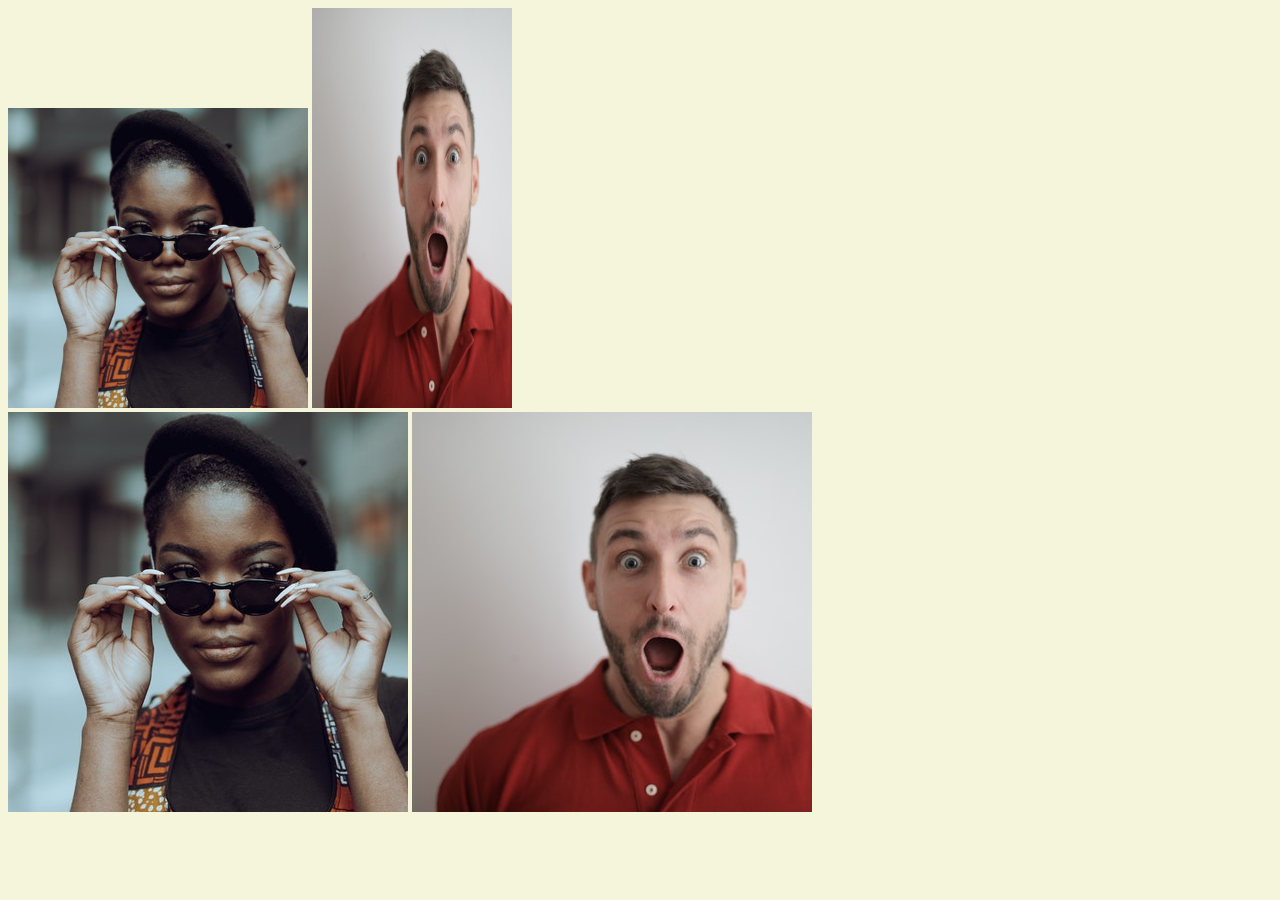
<file: chaining-selectors/index.html>
<!DOCTYPE html>
<html lang="en">
<head>
    <meta charset="UTF-8">
    <meta name="viewport" content="width=device-width, initial-scale=1.0">
    <link rel="stylesheet" href="styles.css">
    <title>chaining-selectors</title>
</head>
<body>
    <div class="container">
    <div>
        <img class="avatar proportioned" src="./images/pexels-katho-mutodo-8434791.jpg" alt="a classy girl">
        <img class="avatar distorted" src="./images/pexels-andrea-piacquadio-3777931.jpg" alt="a shocked gentleman">
    </div>
    <div>
        <img class="original proportioned" src="./images/pexels-katho-mutodo-8434791.jpg" alt="same classy girl">
        <img class="original distorted" src="./images/pexels-andrea-piacquadio-3777931.jpg" alt="same shocked gentleman">
    </div>
    </div>
</body>
</html>
</file>
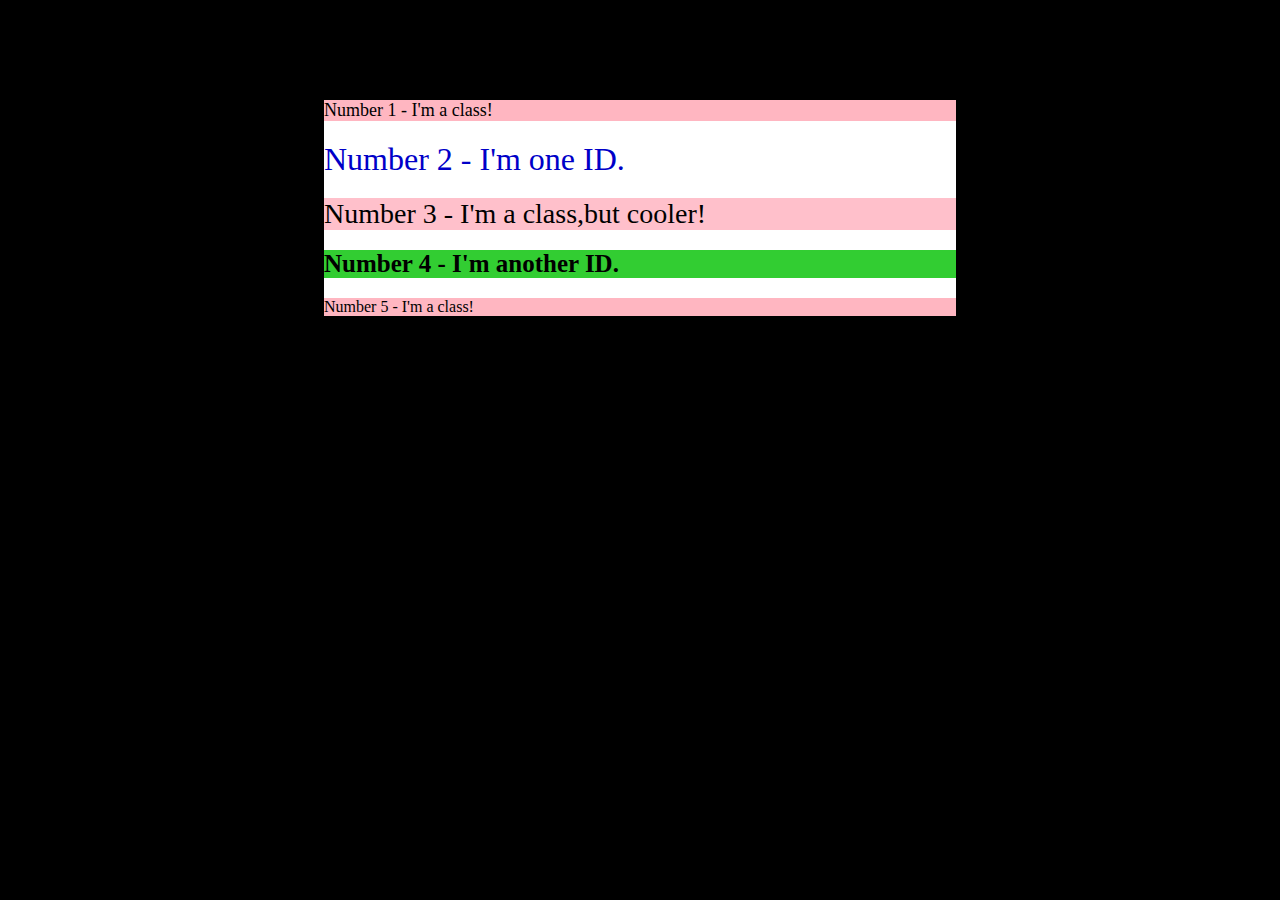
<file: class-id-selectors/index.html>
<!DOCTYPE html>
<html lang="en">
<head>
    <meta charset="UTF-8">
    <meta name="viewport" content="width=device-width, initial-scale=1.0">
    <link rel="stylesheet" href="styles.css">
    <title>class-id-selectors</title>
</head>
<body>
    <div class="container">
    <div class="one">Number 1 - I'm a class!</div>
    <div id="two">Number 2 - I'm one ID.</div>
    <div class="three">Number 3 - I'm a class,but cooler!</div>
    <div id="four">Number 4 - I'm another ID.</div>
    <div class="five">Number 5 - I'm a class!</div>
    </div>
</body>
</html>
</file>
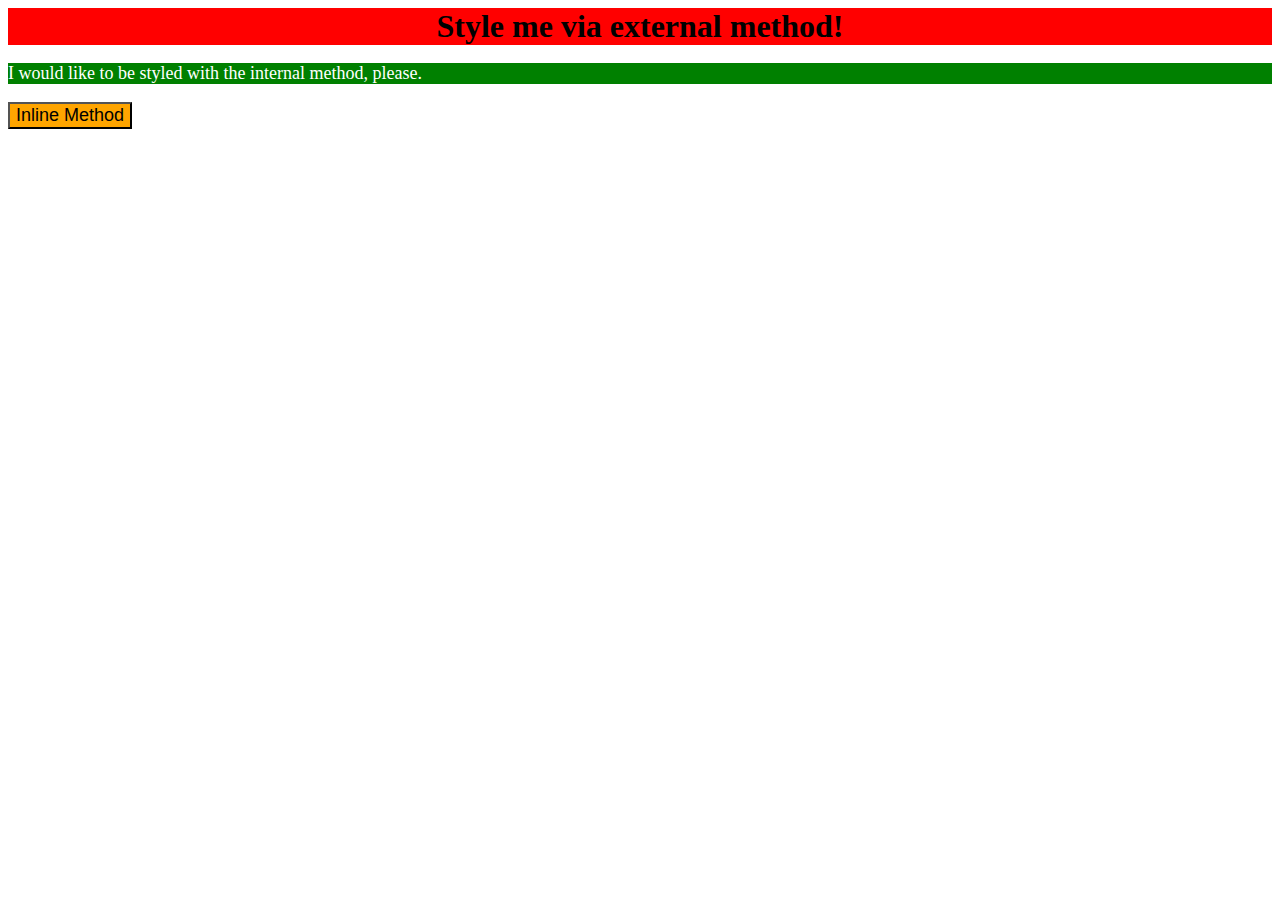
<file: css-methods/index.html>
<!DOCTYPE html>
<html lang="en">
<head>
    <meta charset="UTF-8">
    <meta name="viewport" content="width=device-width, initial-scale=1.0">
    <link rel="stylesheet" href="styles.css">
    <title>css methods</title>
    <style>
        p {
            color: white;
            background-color: green;
            font-size: 18px;
        }
    </style>
</head>
<body>
    <div>Style me via external method!</div>
    <p>I would like to be styled with the internal method, please.</p>
    <button style="background-color: orange; font-size: 18px;">Inline Method</button>
</body>
</html>
</file>
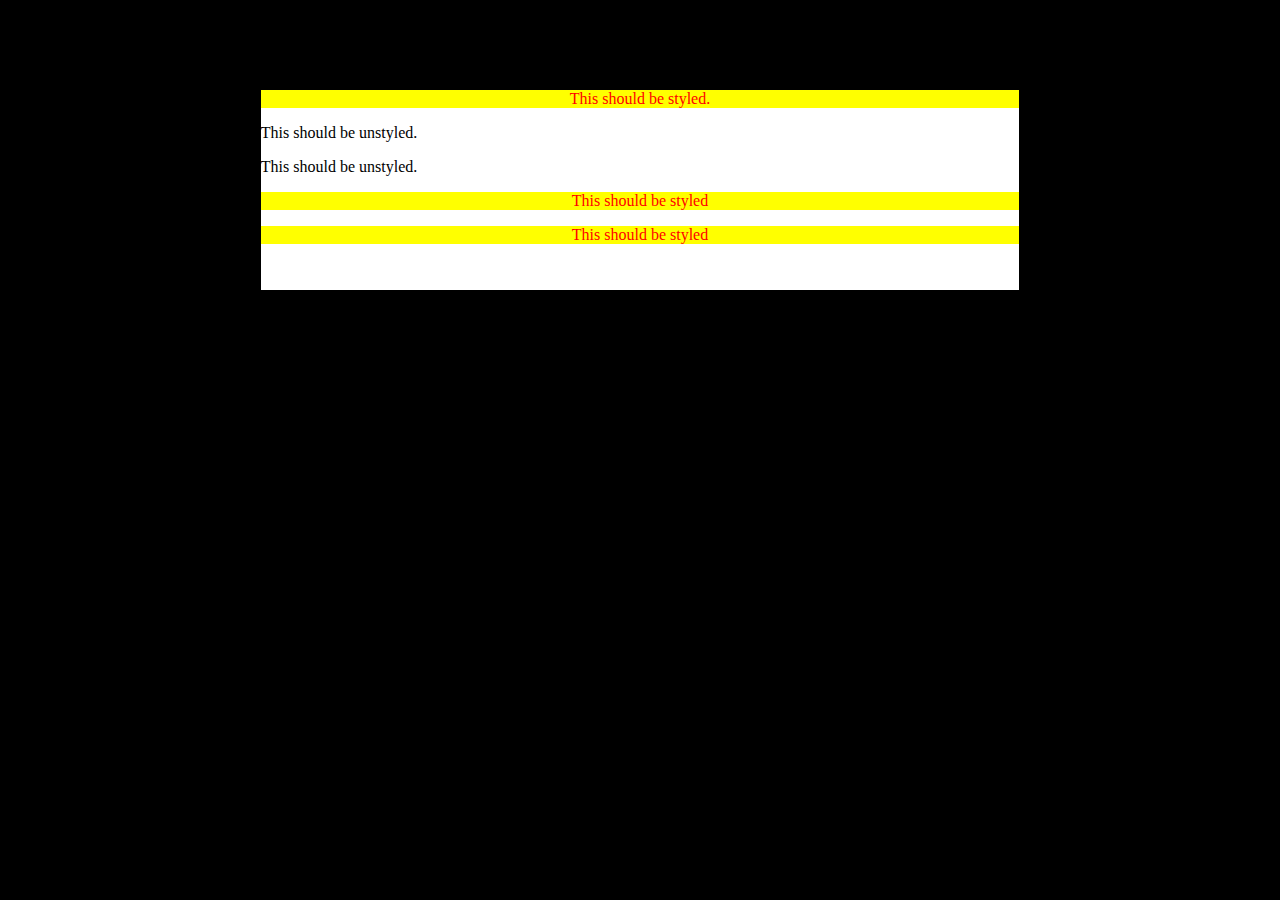
<file: descendant-combinator/index.html>
<!DOCTYPE html>
<html lang="en">
<head>
    <meta charset="UTF-8">
    <meta name="viewport" content="width=device-width, initial-scale=1.0">
    <link rel="stylesheet" href="styles.css">
    <title>descendant combinators</title>
</head>
<body>
    <div class="container">
        <p class="styled">This should be styled.</p>
        <p>This should be unstyled.</p>
        <p>This should be unstyled.</p>
        <p class="styled">This should be styled</p>
        <p class="styled">This should be styled</p>
    </div>
</body>
</html>
</file>
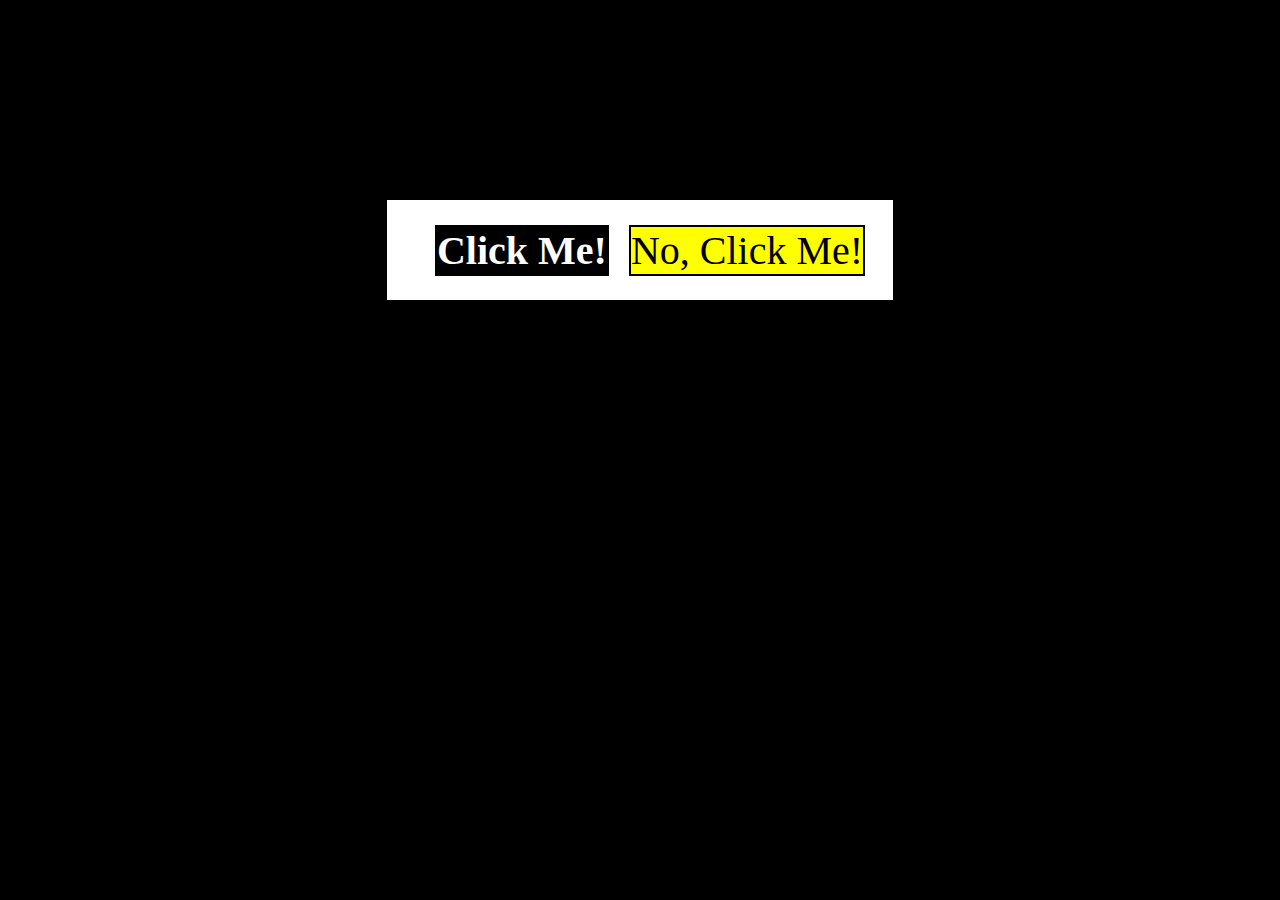
<file: grouping-selectors/index.html>
<!DOCTYPE html>
<html lang="en">
<head>
    <meta charset="UTF-8">
    <meta name="viewport" content="width=device-width, initial-scale=1.0">
    <link rel="stylesheet" href="styles.css">
    <title>grouping selectors</title>
</head>
<body>
    <div class="container">
      <div class="button1">Click Me!</div>
      <div class="button2">No, Click Me!</div>
    </div>
</body>
</html>
</file>
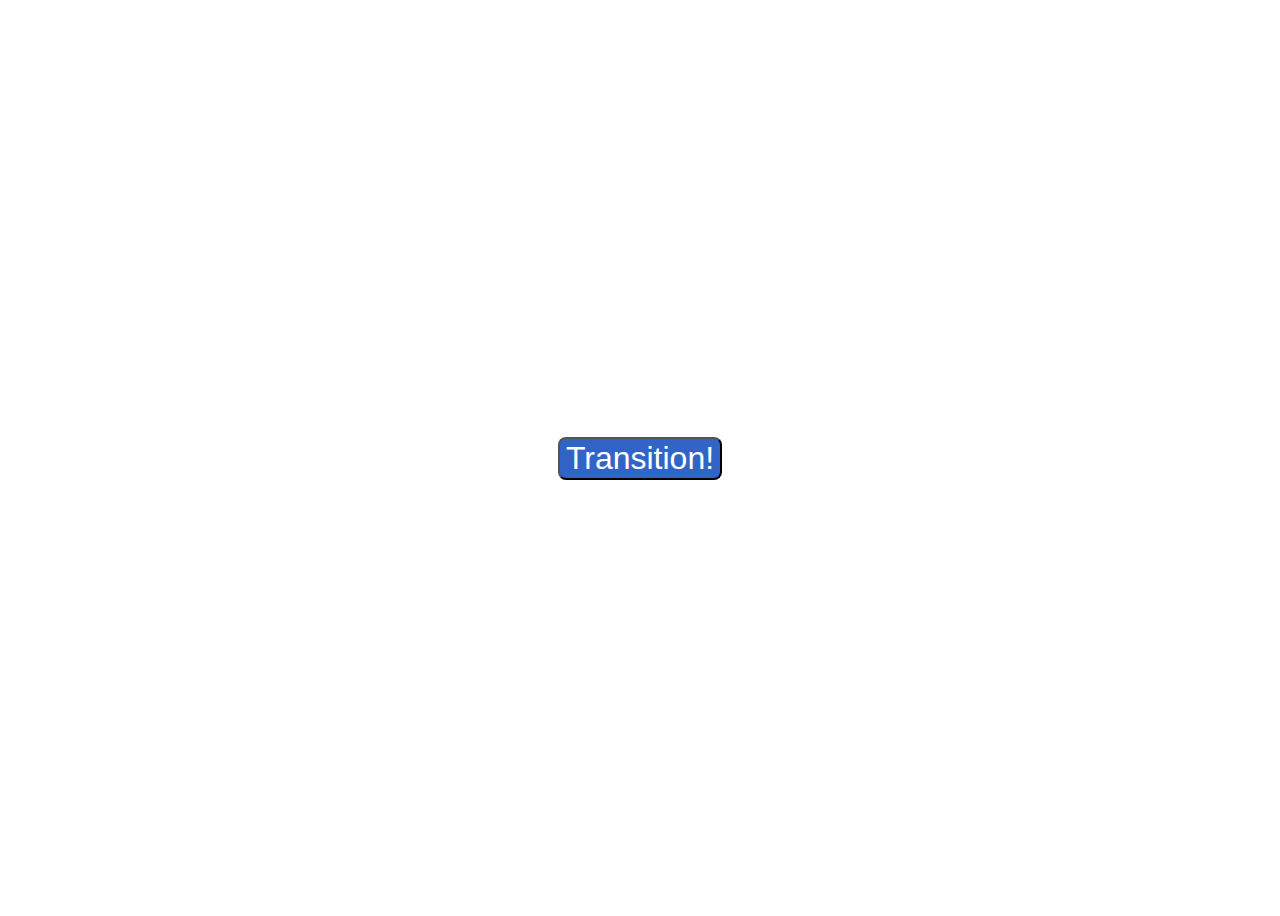
<file: advanced-html-css/animations/button-hover/index.html>
<!DOCTYPE html>
<html lang="en">
<head>
    <meta charset="UTF-8">
    <meta name="viewport" content="width=device-width, initial-scale=1.0">
    <link rel="stylesheet" href="styles.css">
    <title>Button hover state</title>
</head>
<body>
    <button>Transition!</button>
</body>
</html>
</file>
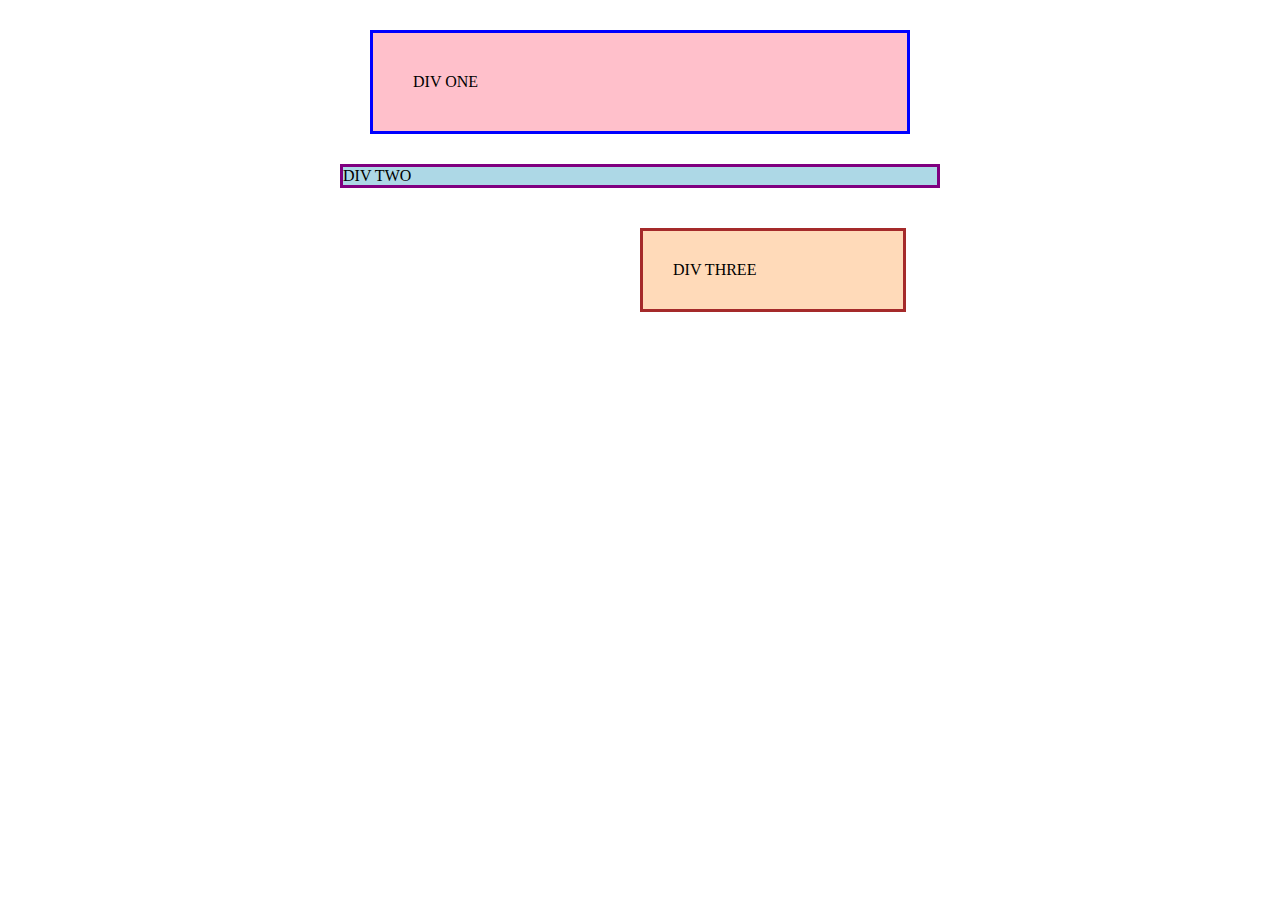
<file: foundations/block-and-inline/block-and-inline1/index.html>
<!DOCTYPE html>
<html lang="en">
  <head>
    <meta charset="UTF-8">
    <meta http-equiv="X-UA-Compatible" content="IE=edge">
    <meta name="viewport" content="width=device-width, initial-scale=1.0">
    <title>Margin and Padding exercise</title>
    <link rel="stylesheet" href="styles.css">
  </head>
  <body>
    <div class="one">
      DIV ONE
    </div>
    <div class="two">
      DIV TWO
    </div>
    <div class="three">
      DIV THREE
    </div>
  </body>
</html>
</file>
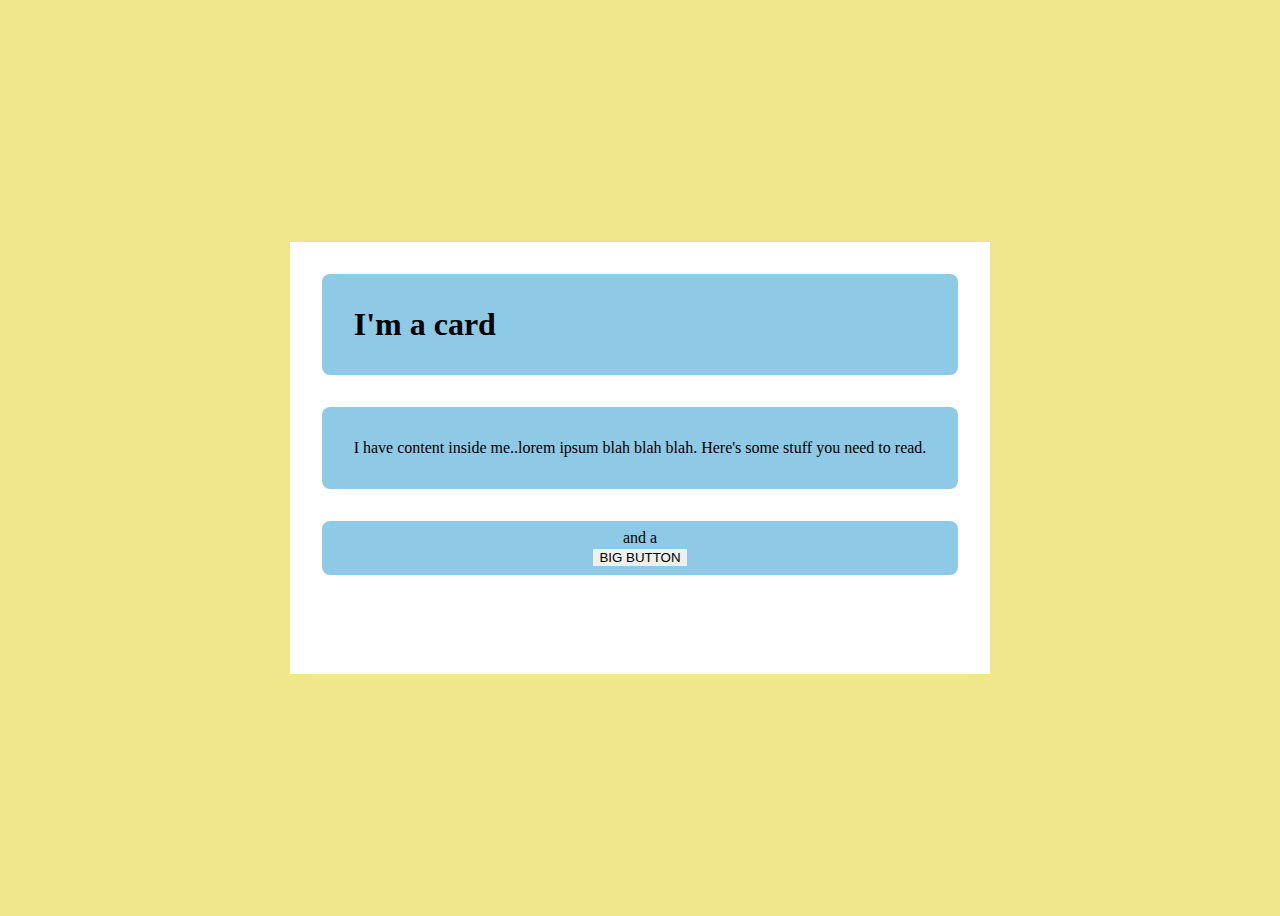
<file: foundations/block-and-inline/block-and-inline2/index.html>
<!DOCTYPE html>
<html lang="en">
  <head>
    <meta charset="UTF-8">
    <meta http-equiv="X-UA-Compatible" content="IE=edge">
    <meta name="viewport" content="width=device-width, initial-scale=1.0">
    <title>Margin and Padding exercise 2</title>
    <link rel="stylesheet" href="styles.css">
  </head>
  <body>
    <div class="card">
      <h1 class="title">I'm a card</h1>
      <div class="content">I have content inside me..lorem ipsum blah blah blah. Here's some stuff you need to read.</div>
      <div class="button-container">and a <button>BIG BUTTON</button></div>
    </div>
  </body>
</html>
</file>
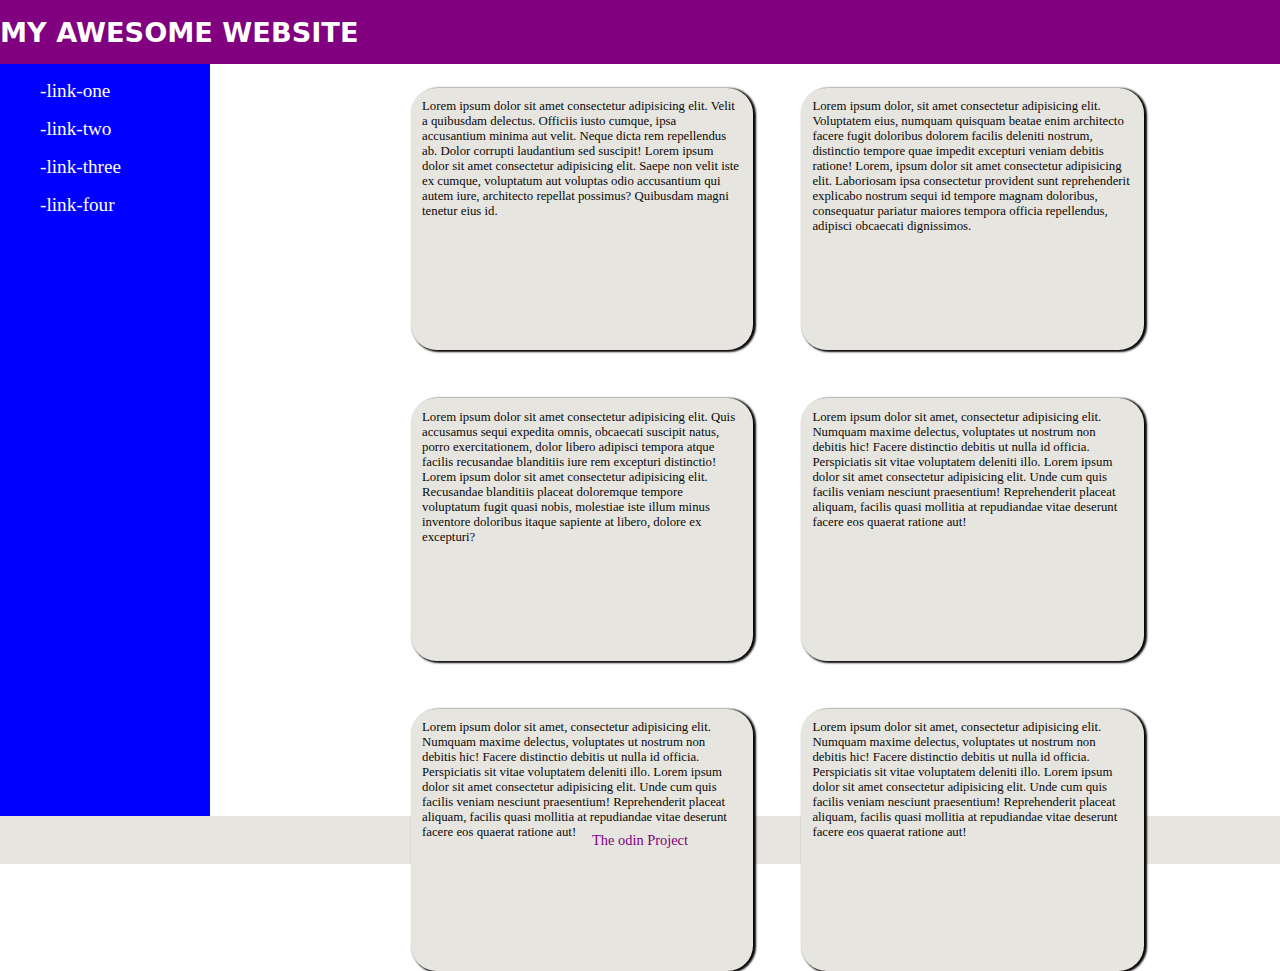
<file: foundations/flex/flex 7/index.html>
<!DOCTYPE html>
<html lang="en">
<head>
    <meta charset="UTF-8">
    <meta name="viewport" content="width=device-width, initial-scale=1.0">
    <link rel="stylesheet" href="styles.css">
    <title>flex layout</title>
</head>
<body>
    <div class="container">
        <div class="header">
            <div>my awesome website</div>
        </div>
    <div class="middle">
        <div class="navbar">
            <ul>
                <li><a href="#">-link-one</a></li>
                <li><a href="#">-link-two</a></li>
                <li><a href="#">-link-three</a></li>
                <li><a href="#">-link-four</a></li>
            </ul>
        </div>
            <div class="card-container">
                <div>
                    Lorem ipsum dolor sit amet consectetur adipisicing elit. Velit a quibusdam delectus. Officiis iusto cumque, ipsa accusantium minima aut velit. Neque dicta rem repellendus ab. Dolor corrupti laudantium sed suscipit!
                    Lorem ipsum dolor sit amet consectetur adipisicing elit. Saepe non velit iste ex cumque, voluptatum aut voluptas odio accusantium qui autem iure, architecto repellat possimus? Quibusdam magni tenetur eius id.
                </div>

                <div>
                    Lorem ipsum dolor, sit amet consectetur adipisicing elit. Voluptatem eius, numquam quisquam beatae enim architecto facere fugit doloribus dolorem facilis deleniti nostrum, distinctio tempore quae impedit excepturi veniam debitis ratione!
                    Lorem, ipsum dolor sit amet consectetur adipisicing elit. Laboriosam ipsa consectetur provident sunt reprehenderit explicabo nostrum sequi id tempore magnam doloribus, consequatur pariatur maiores tempora officia repellendus, adipisci obcaecati dignissimos.
                </div>

                <div>
                    Lorem ipsum dolor sit amet consectetur adipisicing elit. Quis accusamus sequi expedita omnis, obcaecati suscipit natus, porro exercitationem, dolor libero adipisci tempora atque facilis recusandae blanditiis iure rem excepturi distinctio!
                    Lorem ipsum dolor sit amet consectetur adipisicing elit. Recusandae blanditiis placeat doloremque tempore voluptatum fugit quasi nobis, molestiae iste illum minus inventore doloribus itaque sapiente at libero, dolore ex excepturi?
                </div>

                <div>
                    Lorem ipsum dolor sit amet, consectetur adipisicing elit. Numquam maxime delectus, voluptates ut nostrum non debitis hic! Facere distinctio debitis ut nulla id officia. Perspiciatis sit vitae voluptatem deleniti illo.
                    Lorem ipsum dolor sit amet consectetur adipisicing elit. Unde cum quis facilis veniam nesciunt praesentium! Reprehenderit placeat aliquam, facilis quasi mollitia at repudiandae vitae deserunt facere eos quaerat ratione aut!
                </div>

                <div>
                    Lorem ipsum dolor sit amet, consectetur adipisicing elit. Numquam maxime delectus, voluptates ut nostrum non debitis hic! Facere distinctio debitis ut nulla id officia. Perspiciatis sit vitae voluptatem deleniti illo.
                    Lorem ipsum dolor sit amet consectetur adipisicing elit. Unde cum quis facilis veniam nesciunt praesentium! Reprehenderit placeat aliquam, facilis quasi mollitia at repudiandae vitae deserunt facere eos quaerat ratione aut!
                </div>

                <div>
                    Lorem ipsum dolor sit amet, consectetur adipisicing elit. Numquam maxime delectus, voluptates ut nostrum non debitis hic! Facere distinctio debitis ut nulla id officia. Perspiciatis sit vitae voluptatem deleniti illo.
                    Lorem ipsum dolor sit amet consectetur adipisicing elit. Unde cum quis facilis veniam nesciunt praesentium! Reprehenderit placeat aliquam, facilis quasi mollitia at repudiandae vitae deserunt facere eos quaerat ratione aut!
                </div>
        </div>
    </div>
    <div class="footer">
        <small>The odin Project</small>
    </div>
    </div>
</body>
</html>
</file>
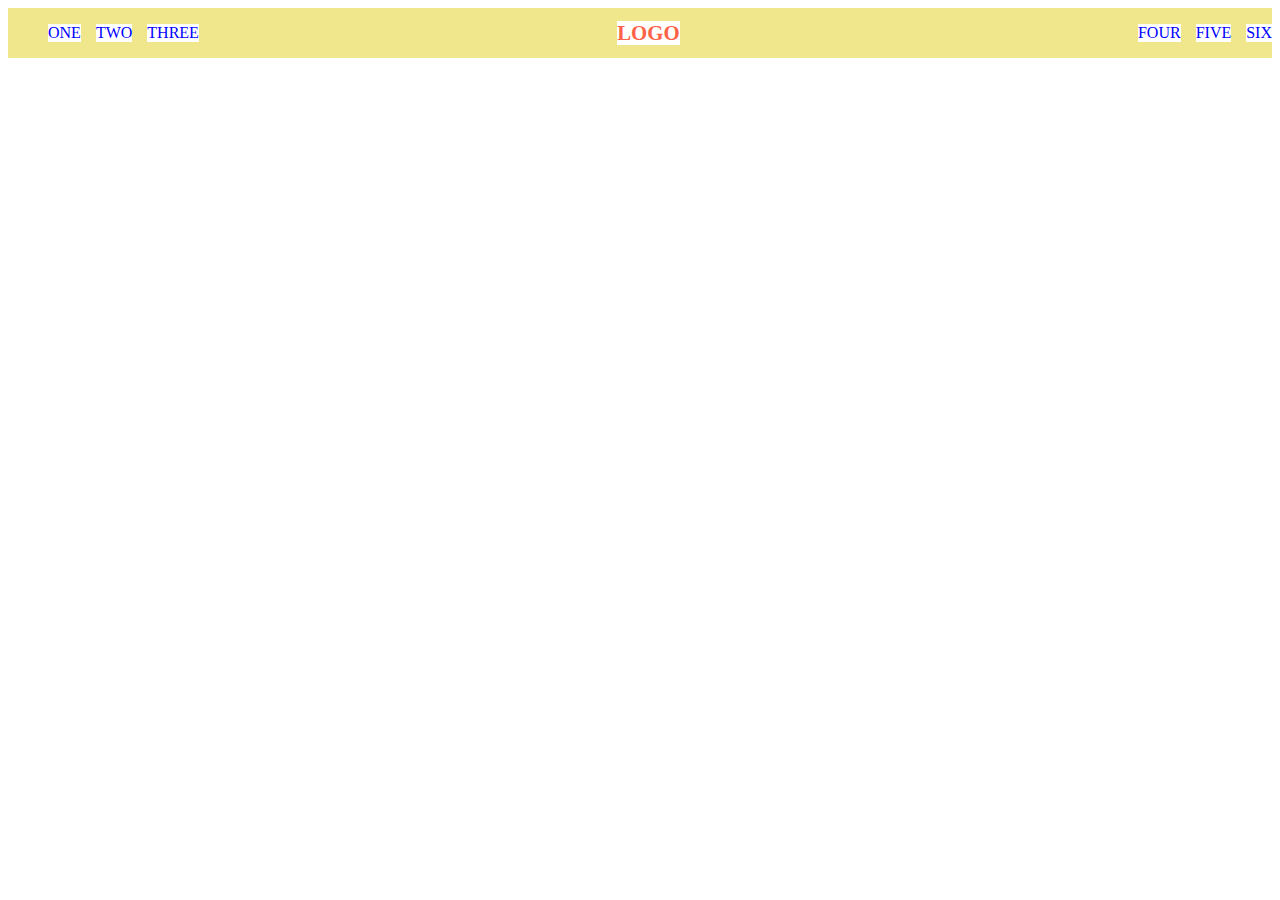
<file: foundations/flex/flex3/index.html>
<!DOCTYPE html>
<html lang="en">
    <head>
        <meta charset="UTF-8">
        <meta name="viewport" content="width=device-width, initial-scale=1.0">
        <link rel="stylesheet" href="styles.css">
        <title>Header</title>
    </head>
    <body>
        <div class="container">
        <ul>
            <li>one</li>
            <li>two</li>
            <li>three</li>
        </ul>

        <div id="logo">logo</div>

        <ul>
            <li>four</li>
            <li>five</li>
            <li>six</li>
        </ul>
        </div>    
    </body>
</html>
</file>
<file: chaining-selectors/styles.css>
body {
    background-color: beige;
}

.container {
    display: flex;
    flex-direction: column;
    align-items: flex-start;
    justify-content: flex-start;
}

.avatar.proportioned { 
    width: 300px;
}

.avatar.distorted {
    width: 200px;
    height: 400px;
}
</file>
<file: class-id-selectors/styles.css>
* {
    margin-bottom: 20px;
}

body {
    background-color: black;
}

.container {
    width: 50%;
    height: auto;
    background-color: #ffffff;
    margin-top: 100px;
    margin-bottom: auto;
    margin-left: auto;
    margin-right: auto;
}
.one {
    background-color: rgb(255, 182, 193);
    font-size: 18px;
}

#two {
    color: rgb(0, 0, 200);
    font-size: 32px;
}

.three {
    background-color: rgb(255, 192, 203);
    font-size: 28px; 
}

#four {
    font-weight: bold;
    background-color: rgb(50, 205, 50);
    font-size: 25px; 
}

.five {
    background-color: rgb(255, 182, 193);
}
</file>
<file: css-methods/styles.css>
div {
    background-color: red;
    font-size: 32px;
    text-align: center;
    font-weight: bold;
}
</file>
<file: descendant-combinator/styles.css>
body {
    background-color: black;
}

.container {
    width: 60%;
    height: 200px;
    margin: 90px auto;
    background-color: white;
}

.container .styled {
    text-align: center;
    margin-top: 20px 0;
    background-color: yellow;
    color: red;
}
</file>
<file: grouping-selectors/styles.css>
body {
    background-color: black;
}

.container {
    margin: 200px auto;
    width: 40%;
    height: 100px;
    background-color: white;
    display: flex;
    flex-direction: row;
    justify-content: center;
    align-items: center;
}

.button1 {
    background-color: black;
    color: white;
    font-size: 40px;
    font-weight: bold;
    margin: 20px;
    border: 2px solid black
}

.button2 {
    background-color: yellow;
    font-size: 40px;
    color: black;
    border: 2px solid black;
}
</file>
<file: advanced-html-css/animations/button-hover/styles.css>
body {
    display: flex;
    justify-content: center;
    align-items: center;
    height: 100vh;
}

button {
    color: #fff;
    background-color: rgb(50, 100, 200);
    font-size: 2rem;
    border-radius: 0.5rem;
}

button:hover {
    transform: scale(2.1);
    transition: 3s ease-in-out;
}
</file>
<file: foundations/block-and-inline/block-and-inline1/styles.css>
body {
    max-width: 600px;
    margin: 0 auto;
  }
  
  .one {
    background: pink;
    border: 3px solid blue;
    padding: 40px;
    margin: 30px;
  }
  
  .two {
    background: lightblue;
    border: 3px solid purple;
    margin-bottom: 40px;
  }
  
  .three {
    background: peachpuff;
    border: 3px solid brown;
    width: 200px;
    padding: 30px;
    margin-left: 300px;
  }
</file>
<file: foundations/block-and-inline/block-and-inline2/styles.css>
body {
    background-color: khaki;
    display: flex;
    justify-content: center;
    align-items: center;
    height: 100vh;
}

.card {
    background-color: #fff;
    height: 27rem;
}

.card > * {
    margin: 2rem;
}

.title {
    background-color: #8ecae6;
    padding: 2rem;
    border-radius: 0.5rem;
}

.content {
    background-color: #8ecae6;
    padding: 2rem;
    border-radius: 0.5rem;
    font-size: 1rem;
}

.button-container {
    background-color: #8ecae6;
    border-radius: 0.5rem;
    text-align: center;
    padding: 0.5rem;
}

button {
    display: block;
    position: relative;
    margin: 0.1rem auto;
    border: none;
}
</file>
<file: foundations/flex/flex 7/styles.css>
* ::before ::after {
    margin: 0;
    padding: 0;
    box-sizing: border-box;
}

body {
    margin: 0;
    padding: 0;
}

.container {
    background-color: #fff;
}

.container .header {
    display: flex;
    justify-content: flex-start;
    align-items: center;
    width: 100%;
    background-color: purple;
    min-height: 4rem;
}

.container .header div {
    text-transform: uppercase;
    font-size: 1.7rem;
    font-weight: bold;
    font-family: sans;
    color: #fff;
}

.middle {
    display: flex;
    flex-direction: row;
    justify-content: flex-start;
    align-items: flex-start;
    gap: 4rem;
}

.middle .navbar {
    background-color: blue;
    width: 30rem;
}
.middle .navbar ul {
    display: flex;
    flex-direction: column;
    justify-content: flex-start;
    align-items: flex-start;
    list-style: none;
    height: 80vh;
    gap: 1rem;
}

.middle .navbar ul li a {
    text-decoration: none;
    color: #fff;
    font-size: 1.2rem;
}

.middle .card-container {
    background-color: #fff;
    display: flex;
    flex-wrap: wrap;
    justify-content: center;
    align-items: center;
    height: 60vh;
    gap: 3rem;
    padding-top: 1.5rem;
    padding-bottom: 1.5rem;
}

.card-container div {
    display: flex;
    justify-content: flex-start;
    align-items: flex-start;
    flex-wrap: wrap;
    overflow-y: scroll;
    width: 20rem;
    height: 15rem;
    background-color: #E7E5DF;
    font-size: 0.8rem;
    border-radius: 2em;
    padding: 0.7rem;
    box-shadow: 2px 1px 2px 1px;
    color: #0A0908;
}

.footer {
    display:  flex;
    justify-content: center;
    align-items: center;
    background-color: #E7E5DF;
    width: 100%;
    min-height: 3rem;
}

.footer small {
    font-size: 0.9rem;
    color: purple;
}


/* media queries */
@media (max-width: 768px)  {

    .container .header {
        display: flex;
        flex-direction: row;
        justify-content: center;
        align-items: center;
    }
    .card-container {
        display: flex;
        flex-direction: column;
        justify-content: space-around;
        align-items: center;
        overflow-x: scroll;
        width: 100%;
        height: 100%;
    }

    .card-container div {
        width: 23rem;
        height: 17rem;
    }

    .navbar {
        display: none;
    }
}


/* to be updated later */
/*  
@media (max-width: 1080px) {
    .card-container {
        display: flex;
        flex-direction: row;
        flex-wrap: wrap;
        justify-content: flex-start;
        align-items: center;
    }
} 
     */
</file>
<file: foundations/flex/flex3/styles.css>
* ::before ::after {
    margin: 0;
    padding: 0;
}

body {
    background-color: #fff;
}

.container {
    background-color: khaki;
    display: flex;
    flex-direction: row;
    justify-content: space-between;
    align-items: center;
}

.container ul {
    display: flex;
    flex-direction: row;
    justify-content: space-around;
    align-items: center;
    list-style-type: none;
    gap: 15px;
}

.container ul li {
    text-transform: uppercase;
    background-color: #fff;
    color: blue;
}

.container ul li:hover {
    color: lightblue;
    cursor: pointer;
}

.container #logo {
    text-transform: uppercase;
    color: tomato;
    font-size: 1.3rem;
    font-weight: bold;
    font-family: 'Times New Roman';
    background-color: #fff;
}
</file>
